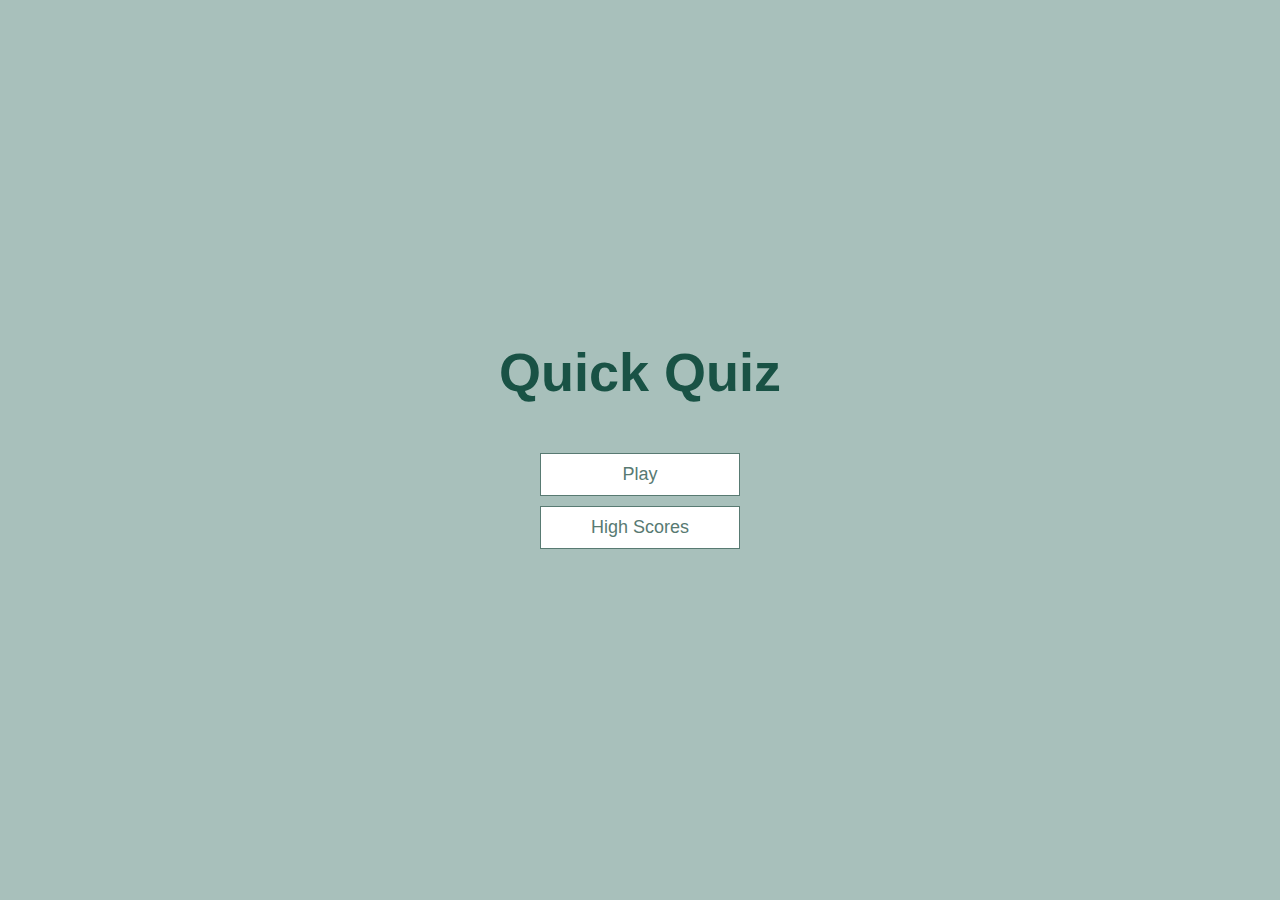
<file: index.html>
<!DOCTYPE html>
<html lang="en">
<head>
    <meta charset="UTF-8">
    <meta name="viewport" content="width=device-width, initial-scale=1.0">
    <title>Quick quiz</title>
    <link rel="stylesheet" href="./app.css">
</head>
<body>
    <div class="container">
        <div id="home" class="flex-center flex-column">
            <h1>Quick Quiz</h1>
            <a href="./game.html" class="btn">Play</a>
            <a href="./highscores.html" class="btn">High Scores</a>
        </div>
    </div>
</body>
</html>
</file>
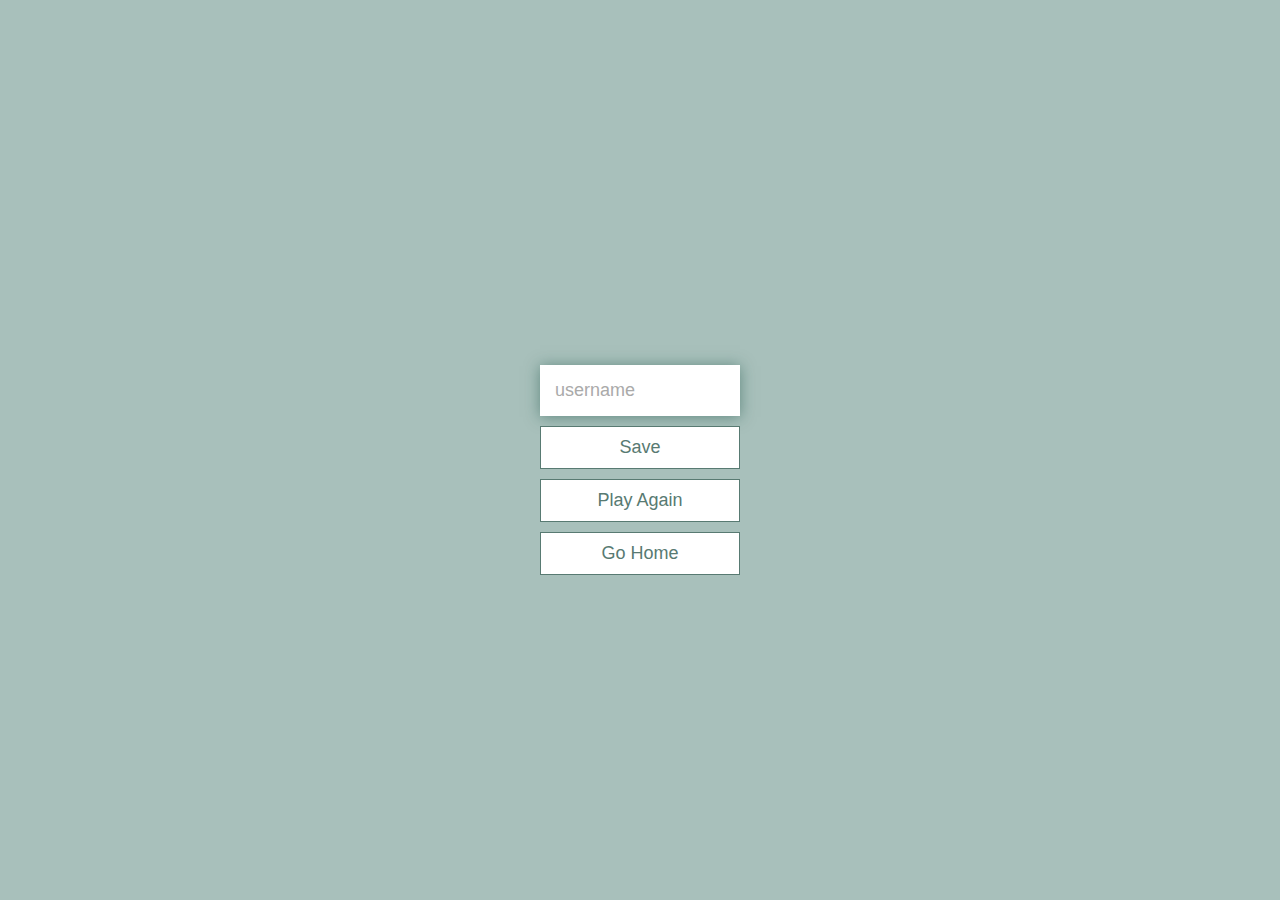
<file: end.html>
<!DOCTYPE html>
<html lang="en">
<head>
    <meta charset="UTF-8">
    <meta name="viewport" content="width=device-width, initial-scale=1.0">
    <title>Congrats!</title>
    <link rel="stylesheet" href="app.css">
</head>
<body>
    <div class="container">
        <div id="end" class="flex-center flex-column">
            <h1 id="finalScore"></h1>
            <form>
                <input 
                    type="text" 
                    name="username" 
                    id="username" 
                    placeholder="username">
                <button 
                    type="submit" 
                    class="btn" 
                    id="saveScoreBtn" 
                    onclick="saveHighScore(event)"
                    disabled>
                    Save
                </button>
            </form>
            <a href="./game.html" class="btn">Play Again</a>
            <a href="./" class="btn">Go Home</a>
        </div>
    </div>
    <script src="end.js"></script>
</body>
</html>
</file>
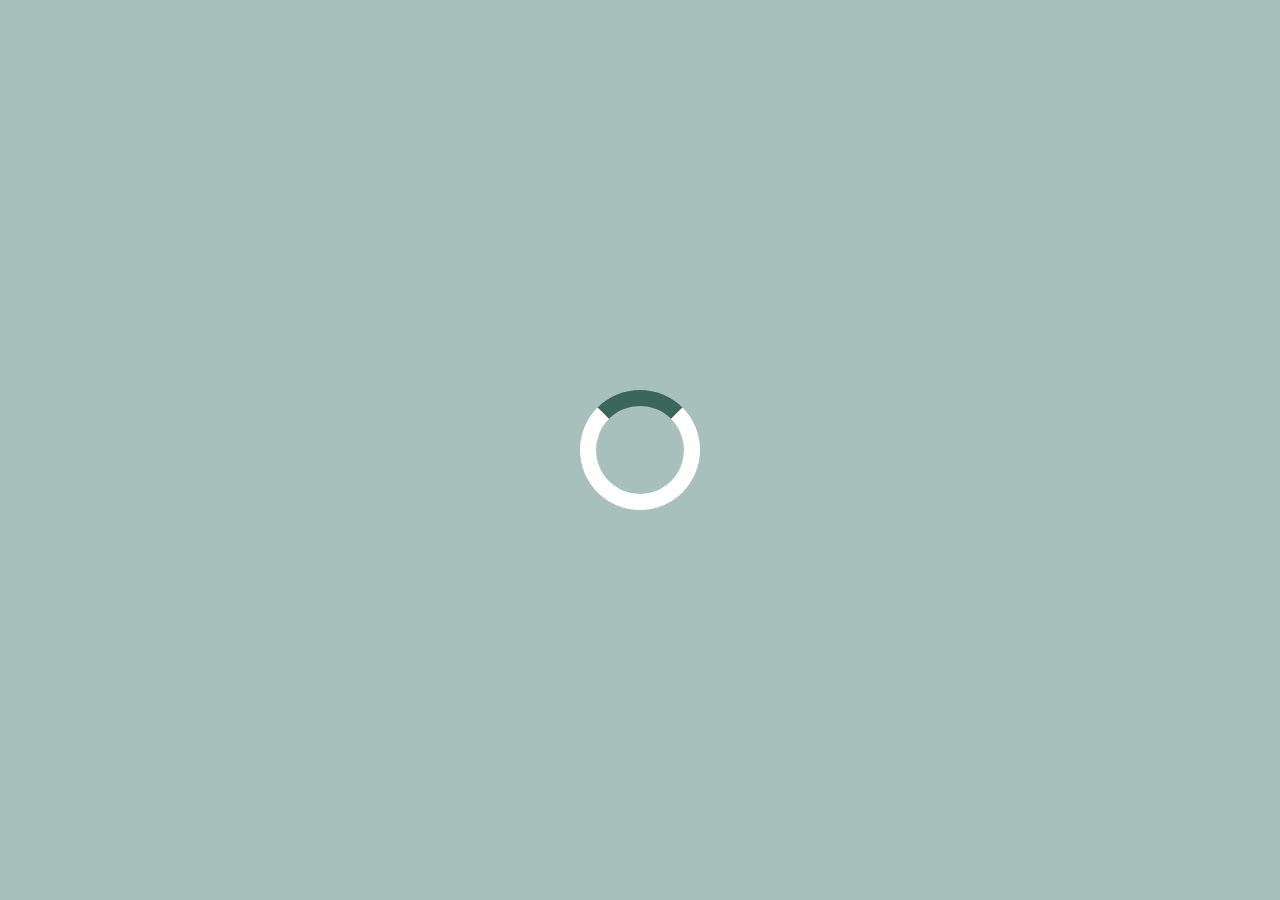
<file: game.html>
<!DOCTYPE html>
<html lang="en">
<head>
    <meta charset="UTF-8">
    <meta name="viewport" content="width=device-width, initial-scale=1.0">
    <title>Quick Quiz - Play</title>
    <link rel="stylesheet" href="./app.css">
    <link rel="stylesheet" href="./game.css">
</head>
<body>
    <div class="container">
        <div id="loader"></div>
        <div id="game" class="justify-center flex-column hidden">
            <div id="hud">
                <div id="hud-item">
                    <p id="progressText" class="hud-prefix">
                        Question
                    </p>
                    <div id="progressBar">
                        <div id="progressBarFull"></div>
                    </div>
                </div>
                <div id="hud-item">
                    <p class="hud-prefix">
                        Score
                    </p>
                    <h1 class="hud-main-text" id="score">
                        0
                    </h1>
                </div>
            </div>
            <h2 id="question">What is the answer to this question?</h2>
            <div class="choice-container">
                <p class="choice-prefix">A</p>
                <p class="choice-text" data-number="1">Choice 1</p>
            </div>
            <div class="choice-container">
                <p class="choice-prefix">B</p>
                <p class="choice-text" data-number="2">Choice 2</p>
            </div>
            <div class="choice-container">
                <p class="choice-prefix">C</p>
                <p class="choice-text" data-number="3">Choice 3</p>
            </div>
            <div class="choice-container">
                <p class="choice-prefix">D</p>
                <p class="choice-text" data-number="4">Choice 4</p>
            </div>
        </div>
    </div>
    <script src="./game.js"></script>
</body>
</html>
</file>
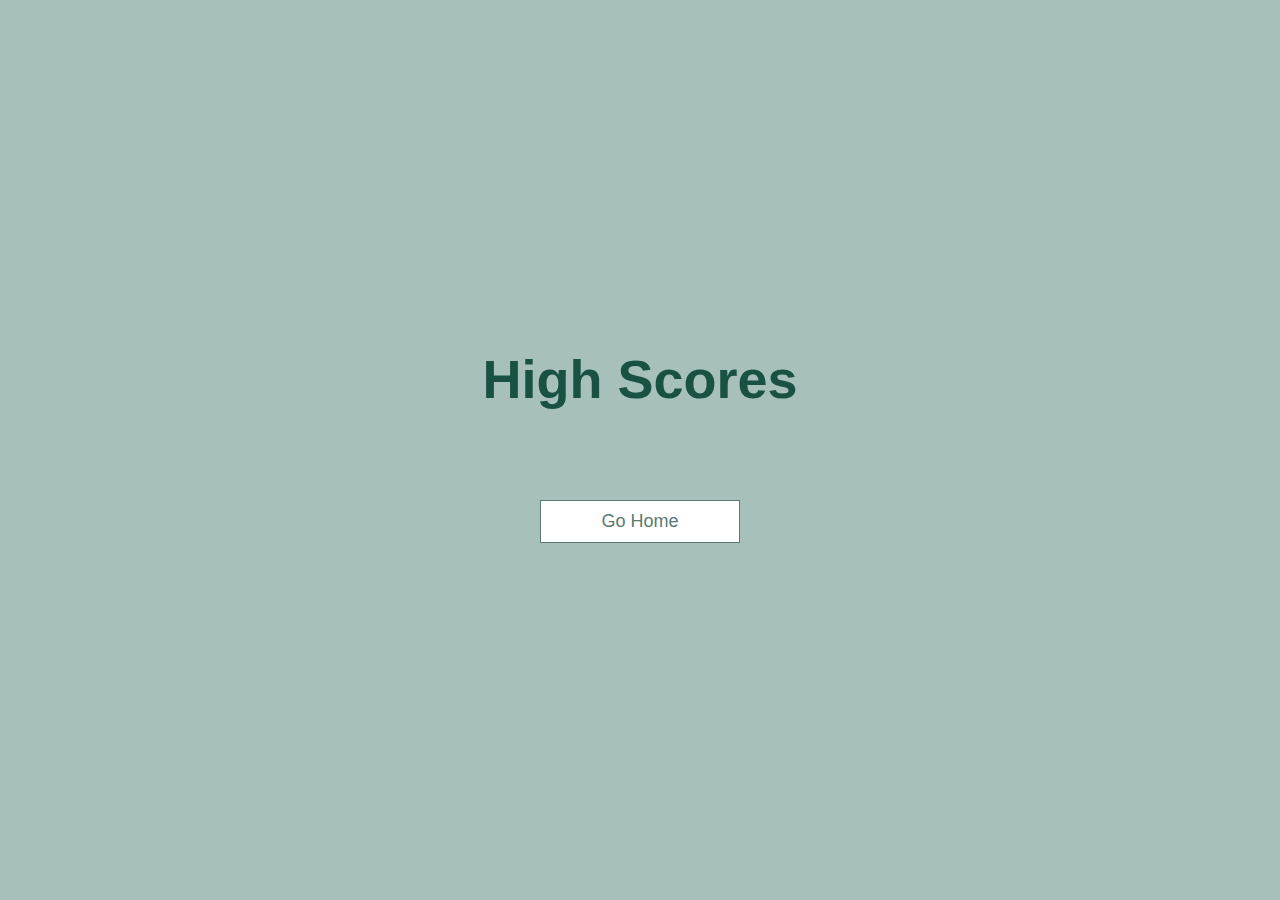
<file: highscores.html>
<!DOCTYPE html>
<html lang="en">
<head>
    <meta charset="UTF-8">
    <meta name="viewport" content="width=device-width, initial-scale=1.0">
    <title>Quick quiz - High Scores</title>
    <link rel="stylesheet" href="./app.css">
    <link rel="stylesheet" href="./highscores.css">
</head>
<body>
    <div class="container">
        <div id="highScores" class="flex-center flex-column">
          <h1 id="finalScore">High Scores</h1>
          <ul id="highScoresList"></ul>
          <a class="btn" href="/">Go Home</a>
        </div>
    </div>
    <script src="./highscores.js"></script>
</body>
</html>
</file>
<file: app.css>
:root {
    background:  rgb(168, 192, 187);
    font-size: 10px;
}

* {
    box-sizing: border-box;
    font-family: Arial, Helvetica, sans-serif;
    margin: 0;
    padding: 0;
    color: #333333;
}

h1, h2, h3, h4 {
    margin-bottom: 1rem;
}

h1 {
    font-size: 5.4rem;
    color: rgb(25, 82, 69);
    margin-bottom: 5rem;
}

h1 > span {
    font-size: 2.4rem;
    font-weight: 500;
}

h2 {
    font-size: 4.2rem;
    margin-bottom: 4rem;
    font-weight: 700;
}

h3 {
    font-size: 2.8rem;
    font-weight: 500;
}

/* Utilities */

.container {
    width: 100vw;
    height: 100vh;
    display: flex;
    justify-content: center;
    align-items: center;
    max-width: 80rem;
    margin: 0 auto;
    padding: 2rem;
}

.container > * {
    width: 100%;
}

.flex-column {
    display: flex;
    flex-direction: column;
}

.flex-center {
    justify-content: center;
    align-items: center;
}

.justify-center {
    justify-content: center;
}

.text-center {
    text-align: center;
}

.hidden {
    display: none;
}

/* Buttons */

.btn {
    font-size: 1.8rem;
    padding: 1rem 0;
    width: 20rem;
    text-align: center;
    border: 0.1rem solid  rgb(88, 122, 114);
    margin-bottom: 1rem;
    text-decoration: none;
    color:  rgb(88, 122, 114);
    background-color: white;
}

.btn:hover {
    cursor: pointer;
    box-shadow: 0 0.4rem 1.4rem 0  rgba(25, 82, 69, 0.5);
    transform: translateY(-0.1rem);
    transition: transform 150ms;
}

.btn[disabled]:hover {
    cursor: not-allowed;
    box-shadow: none;
    transform: none;
}

/* forms */

form {
    width: 100%;
    display: flex;
    flex-direction: column;
    align-items: center;
}

input {
    margin-bottom: 1rem;
    width: 20rem;
    padding: 1.5rem;
    font-size: 1.8rem;
    border: none;
    box-shadow: 0 0.1rem 1.4rem 0 rgba(25, 82, 69, 0.5);;
}

input::placeholder {
    color: #AAAAAA;
}
</file>
<file: game.css>
.choice-container {
    display: flex;
    margin-bottom: 0.5rem;
    width: 100%;
    font-size: 1.8rem;
    border: 0.1rem solid rgba(106, 126, 121, 0.301);
    background-color: white;
}

.choice-container:hover {
    cursor: pointer;
    box-shadow: 0 0.4rem 1.4rem 0  rgba(25, 82, 69, 0.5);
    transform: translateY(-0.1rem);
    transition: transform 150ms;
}

.choice-prefix {
    padding: 1.5rem 2.5rem;
    background-color: rgb(59, 102, 92);
    color: white;
}

.choice-text {
    padding: 1.5rem;
    width: 100%;
}

.correct { 
    background-color: rgb(8, 128, 34);
}

.incorrect {
    background-color: rgb(167, 11, 11);
}

/* hud */

#hud {
    display: flex;
    justify-content: space-between;
}

.hud-prefix {
    text-align: center;
    font-size: 2rem;
}

.hud-main-text {
    text-align: center;
}

#progressBar {
    width: 20rem;
    height: 4rem;
    border: 0.3rem solid rgb(59, 102, 92);
    margin-top: 1.5rem;
}

#progressBarFull {
    height: 3.4rem;
    background-color: rgb(59, 102, 92);
    width: 0%;
}

/* loader */

#loader {
    border: 1.6rem solid white;
    border-radius: 50%;
    border-top: 1.6rem solid rgb(59, 102, 92);
    width: 12rem;
    height: 12rem;
    animation: spin 2s linear infinite;
}

@keyframes spin {
    0% {
        transform: rotate(0deg);
    }
    100% {
        transform: rotate(360deg);
    }
}
</file>
<file: highscores.css>
#highScoresList {
    list-style: none;
    padding-left: 0;
    margin-bottom: 4rem;
}

.high-score {
    font-size: 2.8rem;
    margin-bottom: 0.5rem;
}

.high-score:hover {
    transform: scale(1.025);
}
</file>
